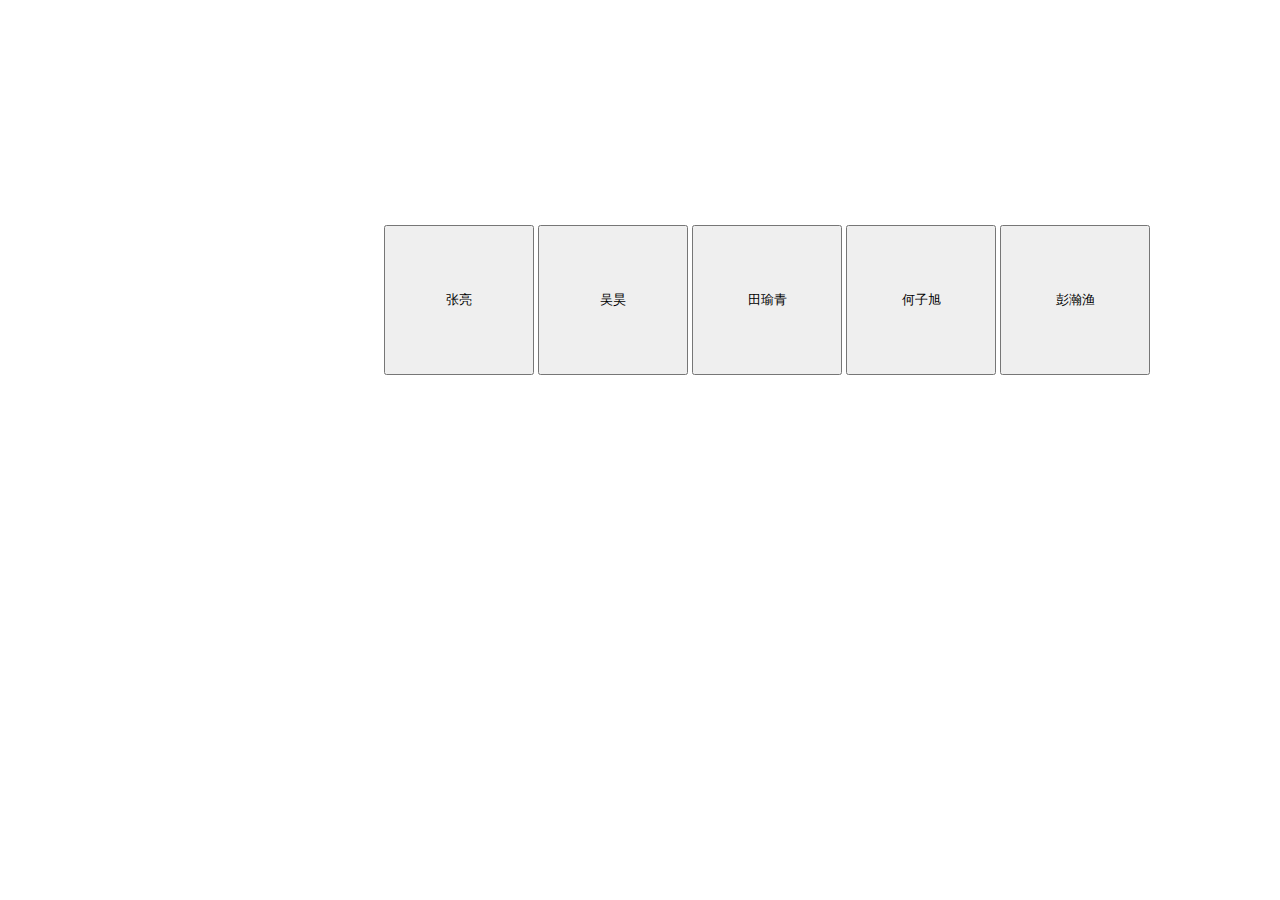
<file: index.html>
<!DOCTYPE html>
<html>
	<head>
		<meta charset="utf-8" />
		<meta name="viewport" content="width=device-width, initial-scale=1">
		<title>renbers</title>
		<link rel="stylesheet" type="text/css" href="./css/style.css"/>
	</head>
	<body>
		<div class="member">
			<a href="zl.html"><button type="button" class="mui-btn mui-btn-blue">张亮</button></a>
			<a href="wh.html"><button type="button" class="mui-btn mui-btn-blue">吴昊</button></a>
			<a href="tyq.html"><button type="button" class="mui-btn mui-btn-blue">田瑜青</button></a>
			<a href="hzx.html"><button type="button" class="mui-btn mui-btn-blue">何子旭</button></a>
			<a href="phy.html"><button type="button" class="mui-btn mui-btn-blue">彭瀚渔</button></a>
		</div>
	</body>
</html>
</file>
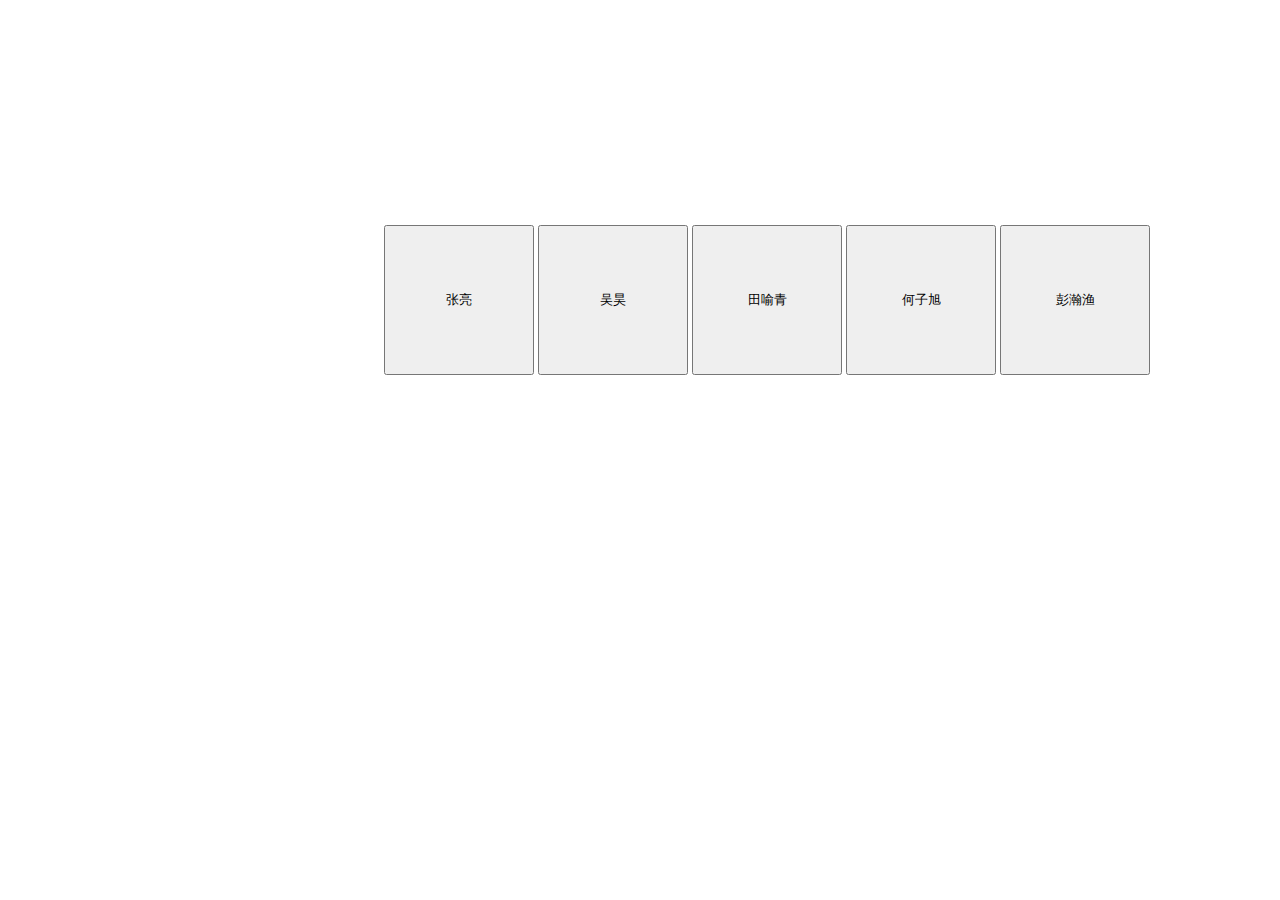
<file: members.html>
<!DOCTYPE html>
<html>
	<head>
		<meta charset="utf-8" />
		<meta name="viewport" content="width=device-width, initial-scale=1">
		<title>renbers</title>
		<link rel="stylesheet" type="text/css" href="./css/style.css"/>
	</head>
	<body>
		<div class="member">
			<a href="zl.html"><button type="button" class="mui-btn mui-btn-blue">张亮</button></a>
			<a href="wh.html"><button type="button" class="mui-btn mui-btn-blue">吴昊</button></a>
			<a href="tyq.html"><button type="button" class="mui-btn mui-btn-blue">田喻青</button></a>
			<a href="hzx.html"><button type="button" class="mui-btn mui-btn-blue">何子旭</button></a>
			<a href="phy.html"><button type="button" class="mui-btn mui-btn-blue">彭瀚渔</button></a>
		</div>
	</body>
</html>
</file>
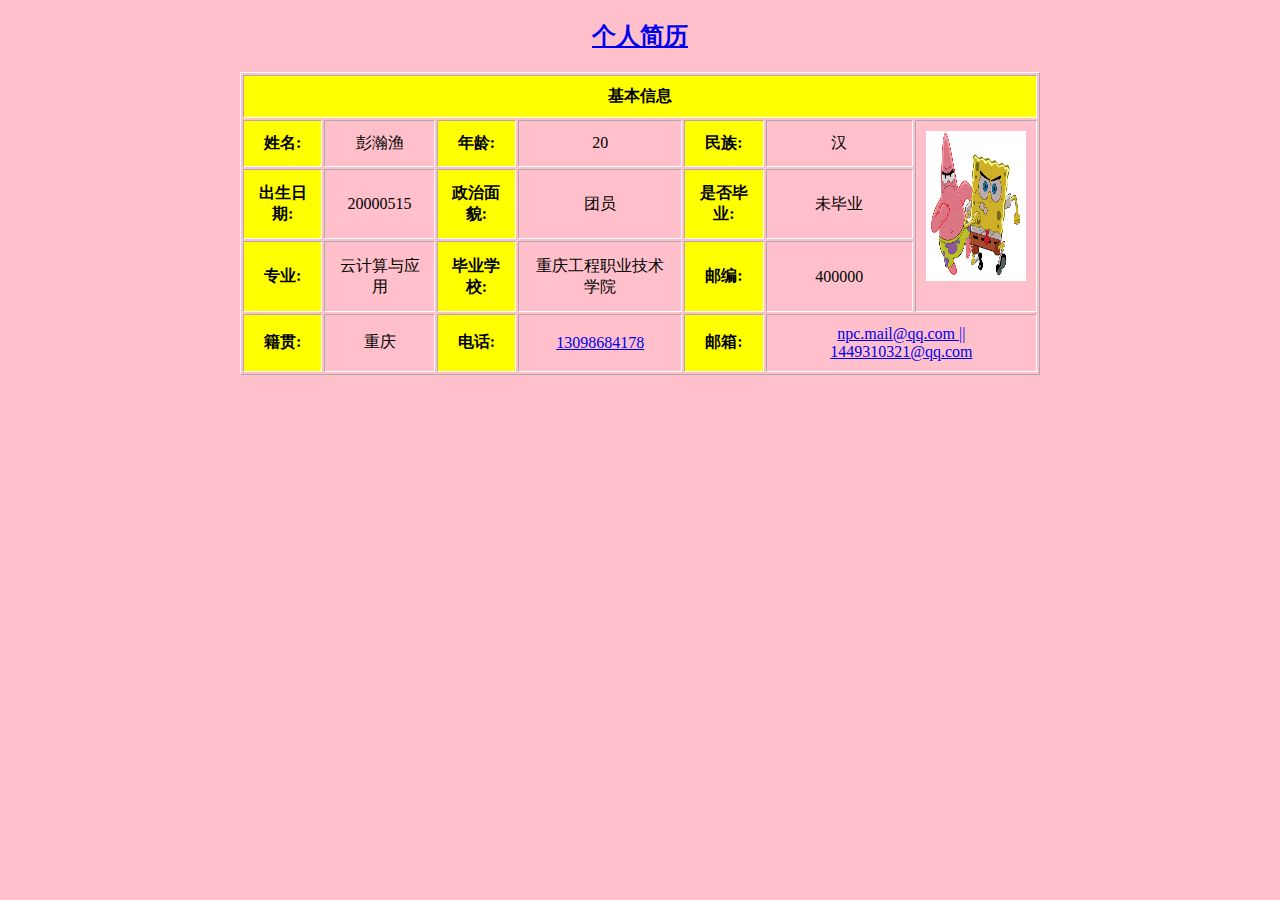
<file: phy.html>
<!DOCTYPE html>
<html>

<head>
    <meta charset="utf-8">
    <title>NPC的个人简历</title>
</head>
<style>
    img {
        padding: 0;
    }
</style>

<body bgcolor="pink">
    <h2 align="center"><a href="/IMG/Web简历_.jpg">个人简历</a></h2>
    <table border="1" align="center" cellpadding="10" width="800" style="border-color:white;">
        <tr align="center">
            <th colspan="7" bgcolor="yellow">基本信息</th>
        </tr>

        <tr align="center">
            <th bgcolor="yellow">姓名:</th>
            <td> 彭瀚渔</td>
            <th bgcolor="yellow">年龄:</th>
            <td>20</td>
            <th bgcolor="yellow">民族:</th>
            <td>汉</td>
            <td rowspan="3" width="100" <p><a href="eg.resume1.html"><img border="0" src="img/phy.jpg" width="100%" height="150px"/>
                </a></p>
            </td>
        </tr>

        <tr align="center">
            <th bgcolor="yellow">出生日期:</th>
            <td>20000515</td>
            <th bgcolor="yellow">政治面貌:</th>
            <td>团员</td>
            <th bgcolor="yellow">是否毕业:</th>
            <td>未毕业</td>
        </tr>

        <tr align="center">
            <th bgcolor="yellow">专业:</th>
            <td>云计算与应用</td>
            <th bgcolor="yellow">毕业学校:</th>
            <td>重庆工程职业技术学院</td>
            <th bgcolor="yellow">邮编:</th>
            <td>400000</td>
        </tr>

        <tr align="center">
            <th bgcolor="yellow">籍贯:</th>
            <td>重庆</td>
            <th bgcolor="yellow">电话:</th>
            <td><a href="tel:13098684178">13098684178</a></td>
            <th bgcolor="yellow">邮箱:</th>
            <td colspan="2"><a href="mailto:npc.mail@qq.com?subject=Hello%20world" width="120px" height="150px">npc.mail@qq.com ||
                    1449310321@qq.com </a>
            </td>
        </tr>
    </table>
</body>

</html>
</file>
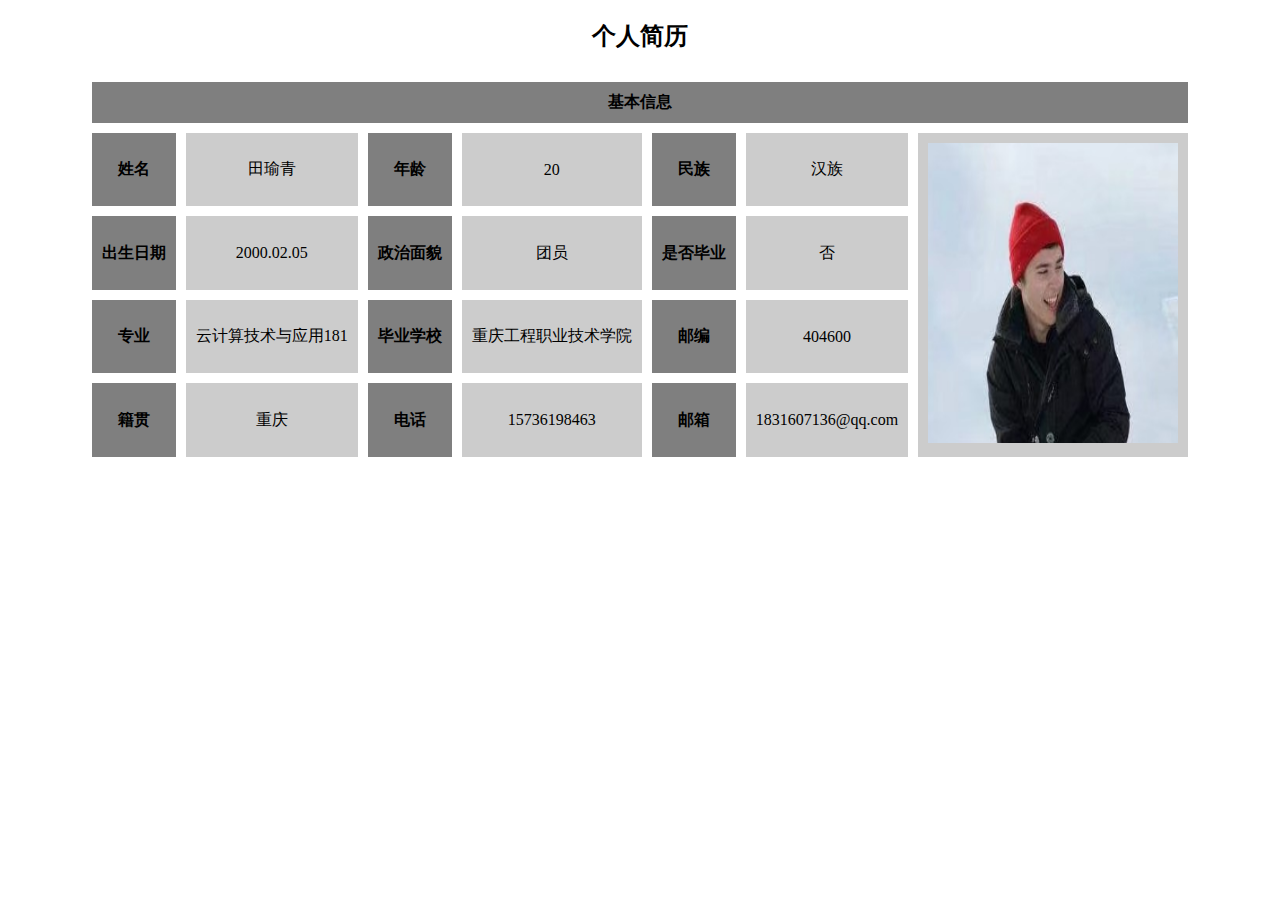
<file: tyq.html>
<!DOCTYPE html>
<html>

<head>
    <meta charset="utf-8" />
    <title>田瑜青 个人简历</title>
    <link rel="stylesheet" type="text/css" href="css/style.css" />
</head>
<style>
    td {
        background-color: rgba(0, 0, 0, .2);
    }

    th {
        background-color: rgba(0, 0, 0, .5);
        
    }

    table {
        border-style: none;;
        text-align: center;
    }
    div {
        margin: 0 auto
  
    }
    a {
        text-decoration: none;
        color: #000000;
    }
    a:hover {
        color: #00a4ff;
    }
</style>

<body>
    <div>
        <h2 align="center">个人简历</h2>
    </div>
    <div align="center">
        <table cellspacing="10" cellpadding="10" style="color: black;">
            <tr align="center">
                <th colspan="7" albgcolor="aliceblue">基本信息</th>
            </tr>
            <tr align="center">
                <th >姓名</th>
                <td >田瑜青</td>
                <th >年龄</th>
                <td >20</td>
                <th >民族</th>
                <td >汉族</td>
                <td rowspan="4"><img src="./img/1.png" alt="" width="250px" height="300" style="border: none;"></td>
            </tr>
            <tr align="center">
                <th >出生日期</th>
                <td >2000.02.05</td>
                <th >政治面貌</th>
                <td >团员</td>
                <th >是否毕业</th>
                <td >否</td>
            </tr>
            <tr align="center">
                <th >专业</th>
                <td >云计算技术与应用181</td>
                <th >毕业学校</th>
                <td >重庆工程职业技术学院</td>
                <th >邮编</th>
                <td >404600</td>
            </tr>
            <tr align="center">
                <th >籍贯</th>
                <td >重庆</td>
                <th >电话</th>
                <td >15736198463</td>
                <th >邮箱</th>
                <td ><a href="#">1831607136@qq.com</a></td>
            </tr>
        </table>
    </div>
</body>

</html>
</file>
<file: css/style.css>
body {
	margin: 0;
	padding: 0;
	/* background-image: url(../img/u=3079424935,3426595541&fm=26&gp=0.jpg); */
}

.1 {
	margin: 0px auto;
	margin-top: -50px;
}

table {
	margin: auto;
}

.member {
	position: absolute;
	left: 30%;
	top: 25%;
	width: 800px;
	height: 200px;
}

.mui-btn {
	width: 150px;
	height: 150px;
}
</file>
